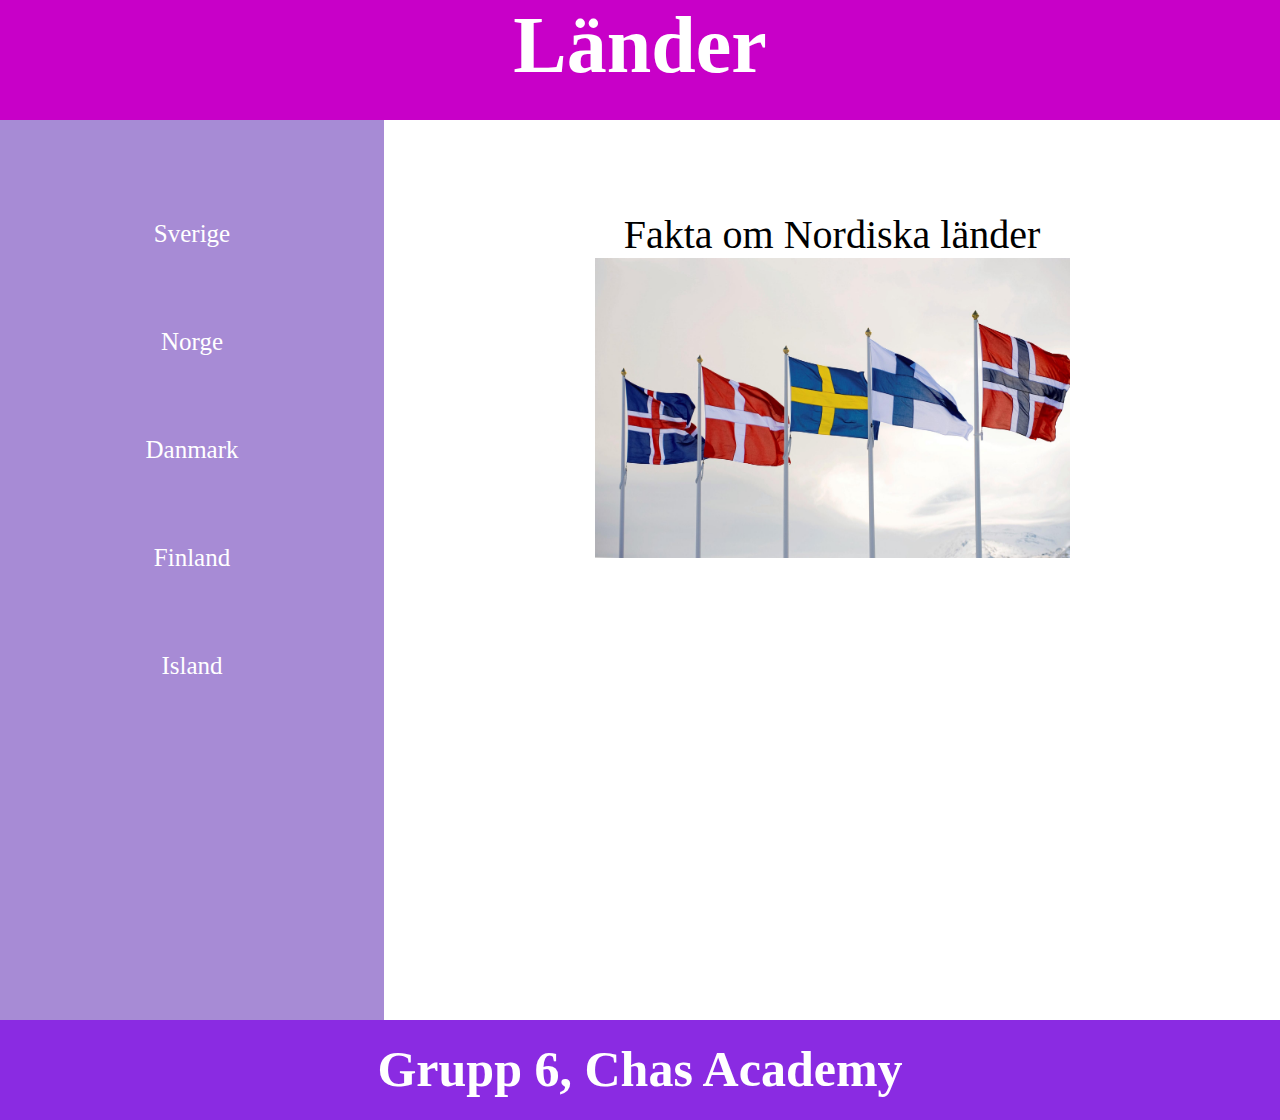
<file: index.html>
<!DOCTYPE html>
<html lang="en">
<head>
    <meta charset="UTF-8">
    <meta name="viewport" content="width=device-width, initial-scale=1.0">
    <title>Länder</title>
    <link rel="stylesheet" href="style.css">
</head>
<body>
    <header>
         <h1>Länder</h1>
    </header>
    <section>
        <nav>
        <ul>
            <a href="sverige.html">Sverige</a>
            <a href="norge.html">Norge</a>
            <a href="danmark.html">Danmark</a>
            <a href="finland.html">Finland</a>
            <a href="island.html">Island</a>
        </ul>
    </nav>
    <article>
        <h1>Nordiska länder</h1>
        <p>Fakta om Nordiska länder</p>
        <img src="images/alla-flaggor.jpg" href="Alla flaggor" class="image">
    </article>
    </section>
    <footer>
        <h3>Grupp 6, Chas Academy</h1>
    </footer>
</body>
</html>
</file>
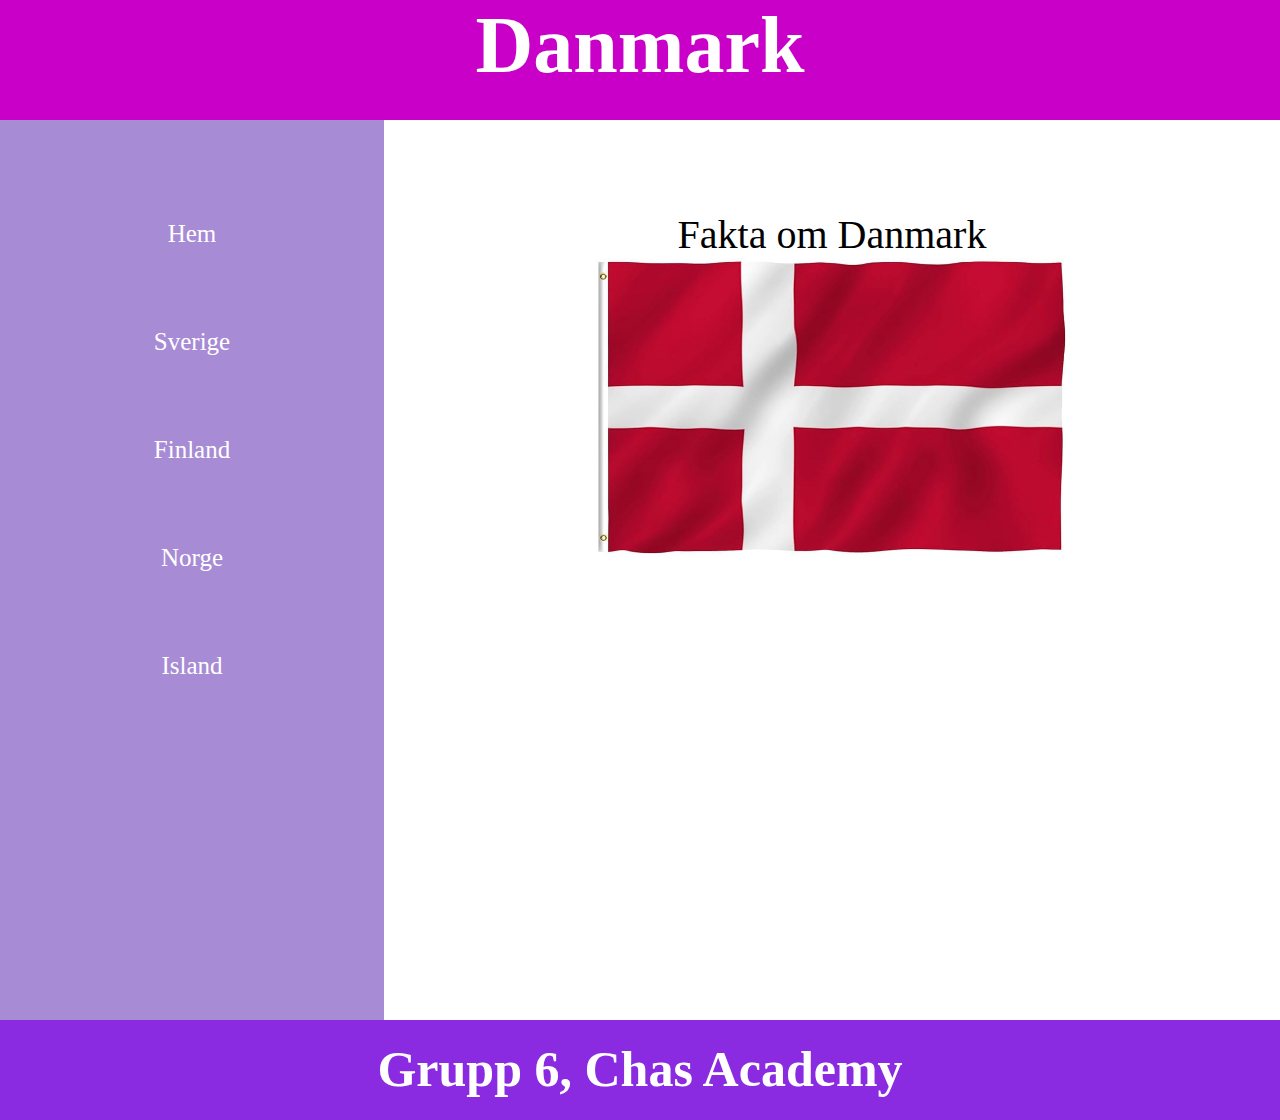
<file: danmark.html>
<!DOCTYPE html>
<html lang="en">
<head>
    <meta charset="UTF-8">
    <meta name="viewport" content="width=device-width, initial-scale=1.0">
    <title>Danmark</title>
    <link rel="stylesheet" href="style.css">
</head>
<body>
    <header>
        <h1>
            Danmark
        </h1>
    </header>
    <section>
        <nav>
            <ul>
                <li><a href="index.html">Hem</a></li>
                <li><a href="sverige.html">Sverige</a></li>
                <li><a href="finland.html">Finland</a></li>
                <li><a href="norge.html">Norge</a></li>
                <li><a href="island.html">Island</a></li>
            </ul>
        </nav>
        <article>
            <h1>Fakta om Danmark</h1>
            <p>Fakta om Danmark</p>
            <img src="/images/danmark.jpg" alt="Danmarks flagga" class="image">
        </article>
    </section>
    <footer>
        <h3>
            Grupp 6, Chas Academy
        </h3>
    </footer>
</body>
</html>
</file>
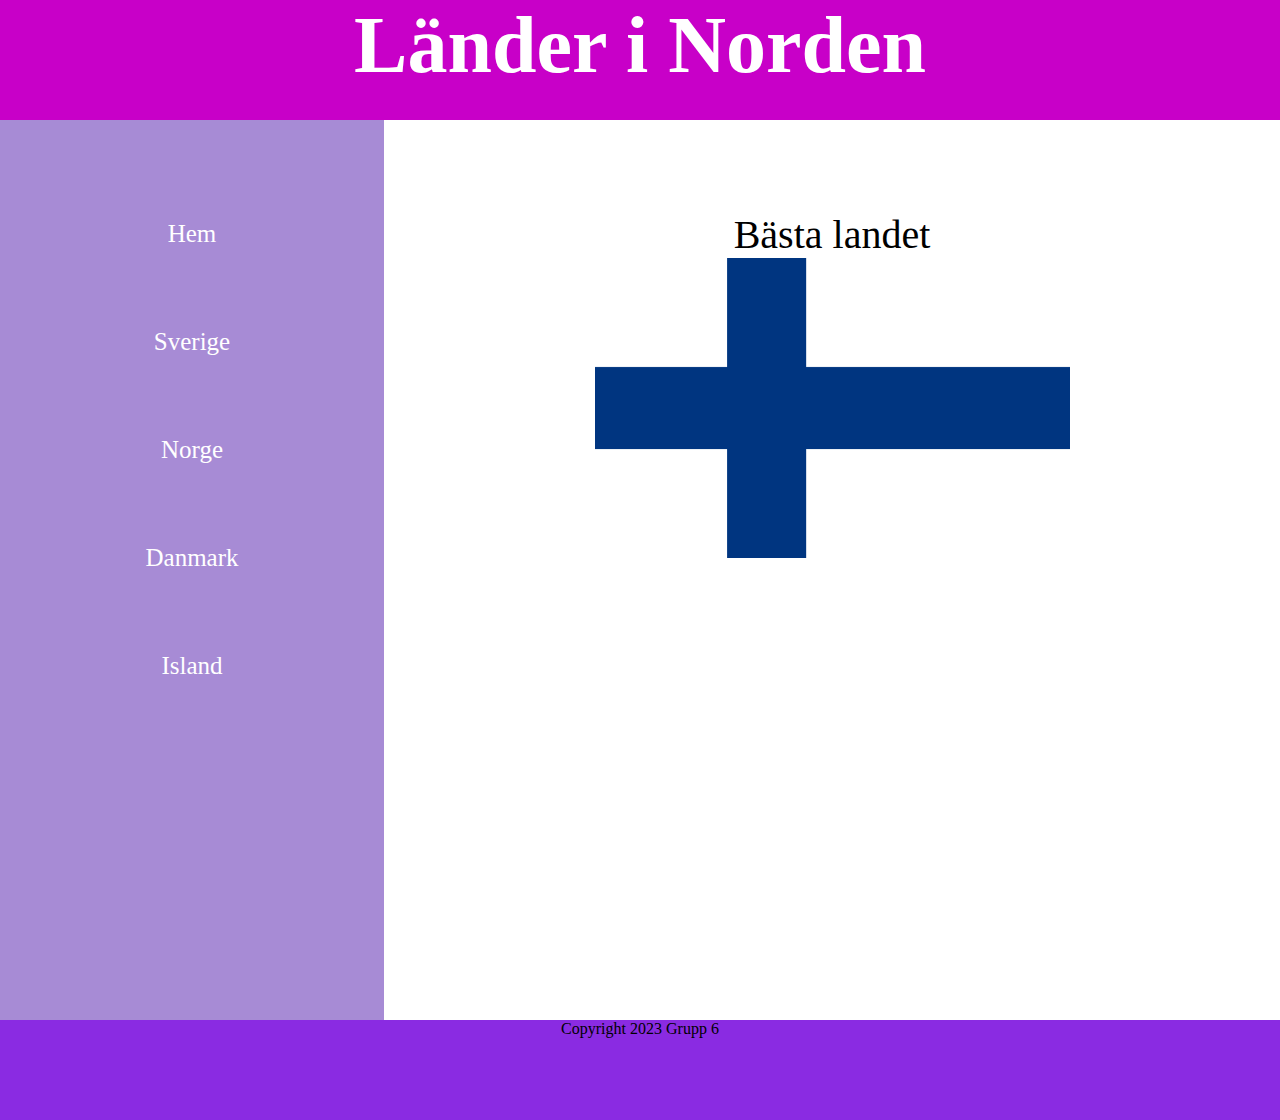
<file: finland.html>
<!DOCTYPE html>
<html lang="en">
<head>
    <meta charset="UTF-8">
    <meta name="viewport" content="width=device-width, initial-scale=1.0">
    <title>Finland</title>
    <link rel="stylesheet" href="style.css">
</head>
<body>
    <header>
        <h1>
            Länder i Norden
        </h1>
    </header>
    <section>
        <nav>
            <ul>
                <li><a href="index.html">Hem</a></li>
                <li><a href="sverige.html">Sverige</a></li>
                <li><a href="norge.html">Norge</a></li>
                <li><a href="danmark.html">Danmark</a></li>
                <li><a href="island.html">Island</a></li>
            </ul>
        </nav>
        <article>
        <h1>Finland</h1>
        <p>Bästa landet</p>
        <img src="/images/finland.png" alt="Finlands flagga" class="image">
    </article>
    </section>
    
    <footer>
        Copyright 2023 Grupp 6
    </footer>
</body>
</html>
</file>
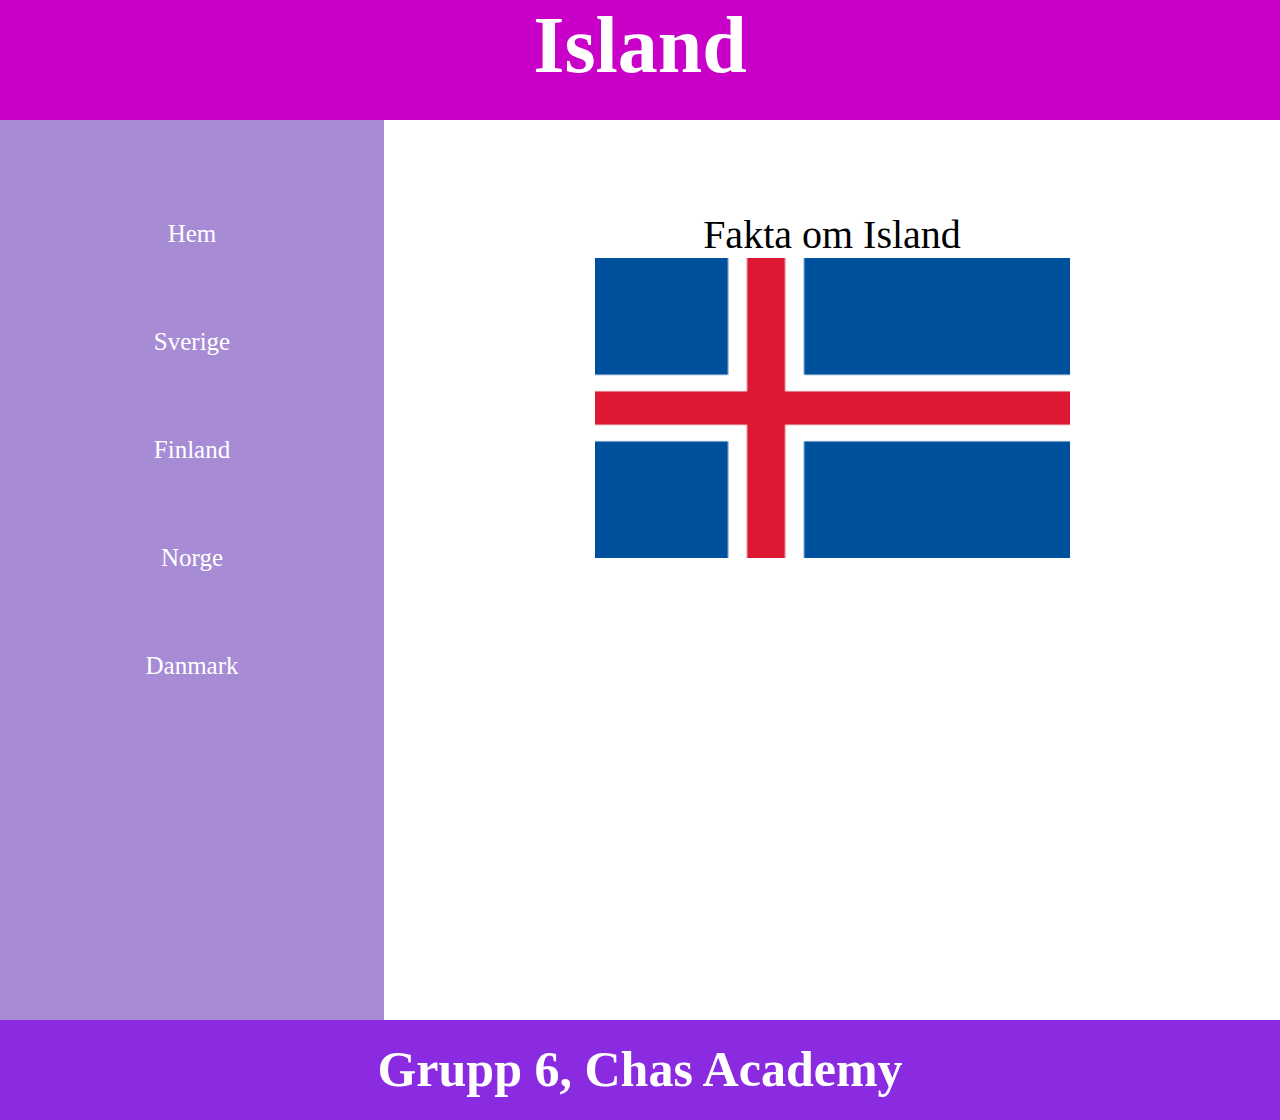
<file: island.html>
<!DOCTYPE html>
<html lang="en">
<head>
    <meta charset="UTF-8">
    <meta name="viewport" content="width=device-width, initial-scale=1.0">
    <title>Island</title>
    <link rel="stylesheet" href="style.css">
</head>
<body>
    <header>
        <h1>
            Island
        </h1>
    </header>
    <section>
        <nav>
            <ul>
                <li><a href="index.html">Hem</a></li>
                <li><a href="sverige.html">Sverige</a></li>
                <li><a href="finland.html">Finland</a></li>
                <li><a href="norge.html">Norge</a></li>
                <li><a href="danmark.html">Danmark</a></li>
            </ul>
        </nav>
        <article>
            <h1>Fakta om Island</h1>
            <p>Fakta om Island</p>
            <img src="/images/insland.png" alt="Islnads flagga" class="image">
        </article>
    </section>
    <footer>
        <h3>
            Grupp 6, Chas Academy
        </h3>
    </footer>
</body>
</html>
</file>
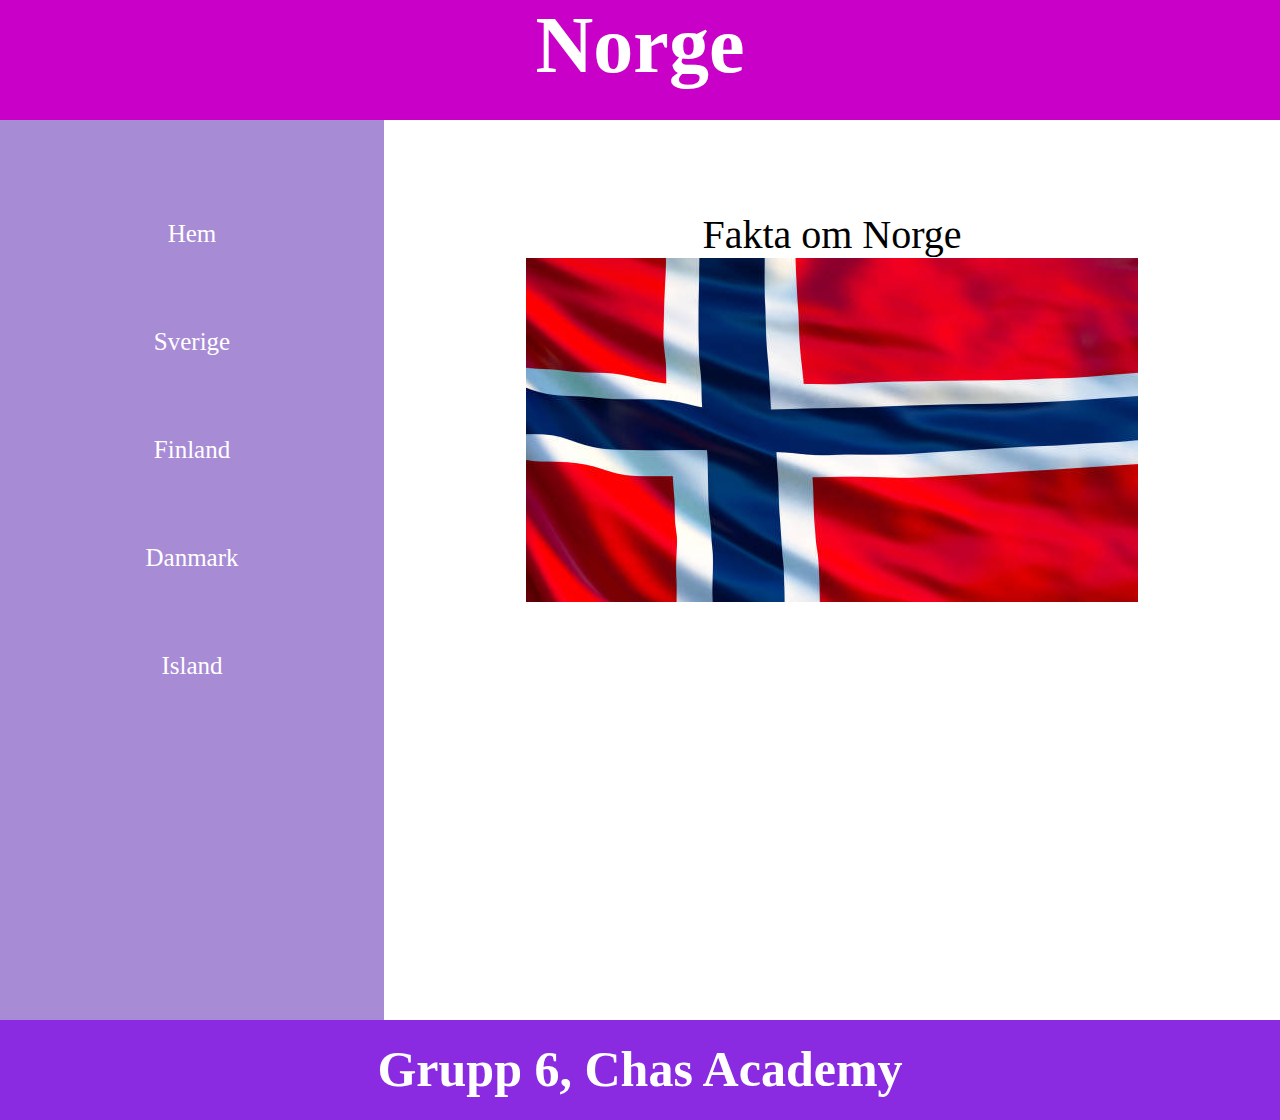
<file: norge.html>
<!DOCTYPE html>
<html lang="en">
<head>
    <meta charset="UTF-8">
    <meta name="viewport" content="width=device-width, initial-scale=1.0">
    <title>Länder</title>
    <link rel="stylesheet" href="style.css">
</head>
<body>
    <header>
        <h1>
            Norge
        </h1>
    </header>
    <section>
        <nav>
            <ul>
                <li><a href="index.html">Hem</a></li>
                <li><a href="sverige.html">Sverige</a></li>
                <li><a href="finland.html">Finland</a></li>
                <li><a href="danmark.html">Danmark</a></li>
                <li><a href="island.html">Island</a></li>
            </ul>
        </nav>
        <article>
            <h1>Fakta om Norge</h1>
            <p>Fakta om Norge</p>
            <img src="/images/norge.jpg" alt="Sverige flagga">

        </article>
    </section>
    <footer>
        <h3>
            Grupp 6, Chas Academy
        </h3>
    </footer>
</body>
</html>
</file>
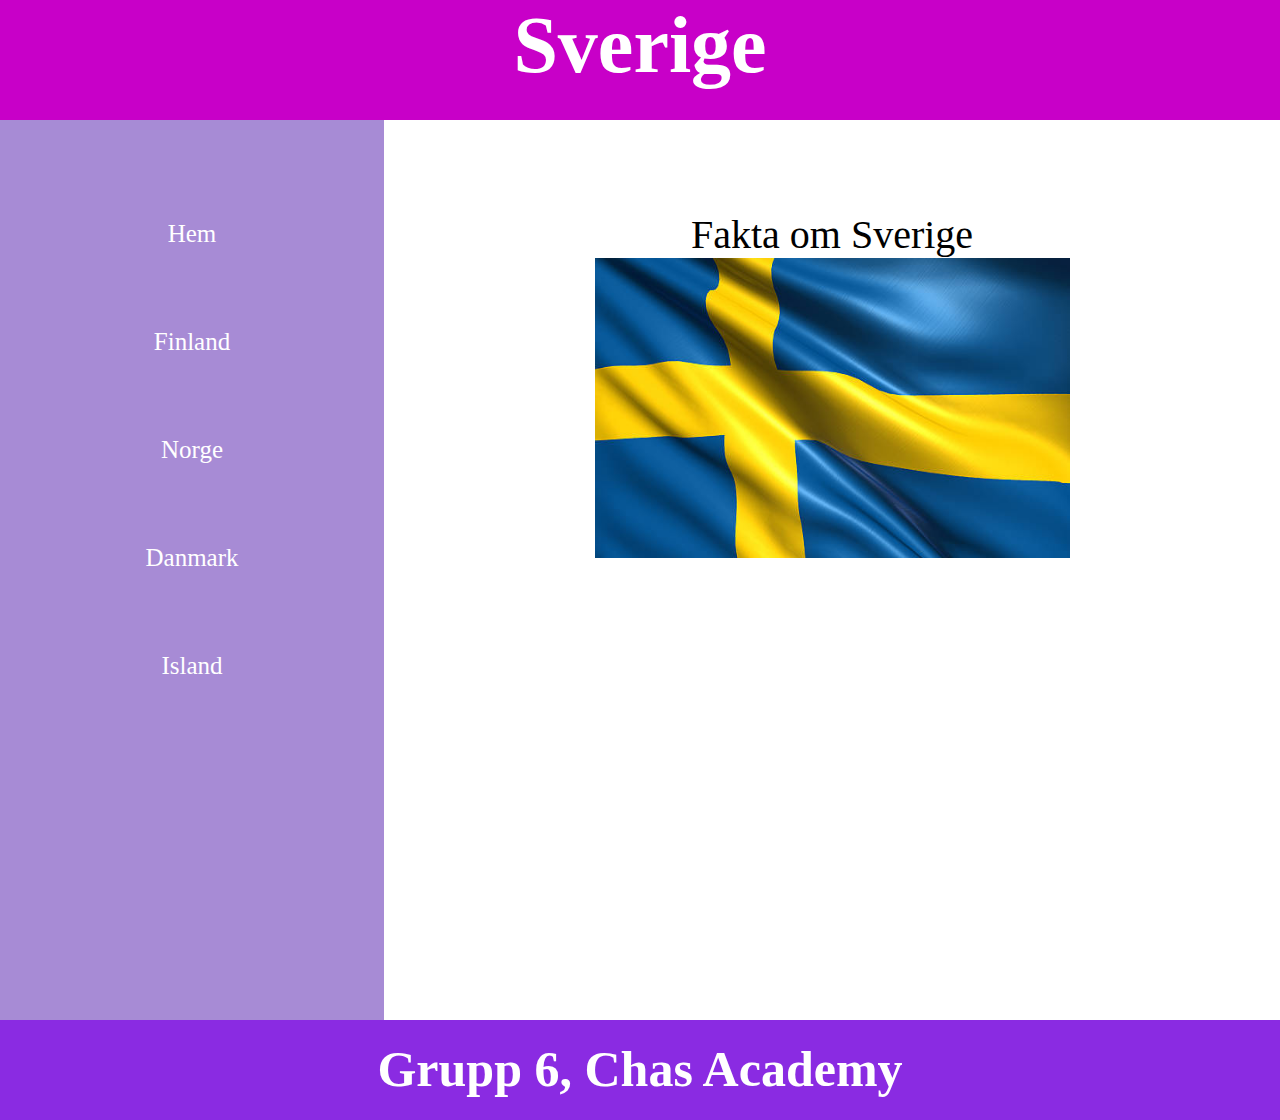
<file: sverige.html>
<!DOCTYPE html>
<html lang="en">
<head>
    <meta charset="UTF-8">
    <meta name="viewport" content="width=device-width, initial-scale=1.0">
    <title>Sverige</title>
    <link rel="stylesheet" href="style.css">
</head>
<body>
    <header>
        <h1>Sverige</h1>
    </header>
    <section>
        <nav>
            <ul>
                <li><a href="index.html">Hem</a></li>
                <li><a href="finland.html">Finland</a></li>
                <li><a href="norge.html">Norge</a></li>
                <li><a href="danmark.html">Danmark</a></li>
                <li><a href="island.html">Island</a></li>
            </ul>
        </nav>
        <article>
            <h1>Fakta om Sverige</h1>
            <p>Fakta om Sverige</p>
            <img src="/images/sverige.jpg" alt="Sverige flagga" class="image">
        </article>
    </section>
    <footer>
        <h3>Grupp 6, Chas Academy</h3>
    </footer>
</body>
</html>
</file>
<file: style.css>
*{
    padding: 0;
    margin: 0;
    box-sizing: border-box;
}

header{
    background-color: rgb(200, 0, 200);
    height: 120px;
}

h1{
    color: white;
    font-size: 80px;
    text-align: center;
}

section{
    height: 100vh;
    
}

nav{
    
    background-color: rgb(167, 139, 213);
    width: 30%;
    height: 100%;
    float: left;
}

ul{
    display: flex;
    flex-direction: column;
    align-items: center;
    gap: 80px;
    padding: 100px;
}

li{
    list-style: none;
}

a{
    color: black;
    text-decoration: none;
    font-size: 25px;
    color: white;
}

article{
    width: 70%;
    height: 100%;
    float: right;
    text-align: center;
    font-size: 40px;
}

footer{
    width: 100%;
    height: 100px;
    background-color: blueviolet;
    text-align: center;
}

h3{
    font-size: 50px;
    color: white;
    padding: 20px;
}

.image{
    height: 300px;
    width: 475px;
}
</file>
